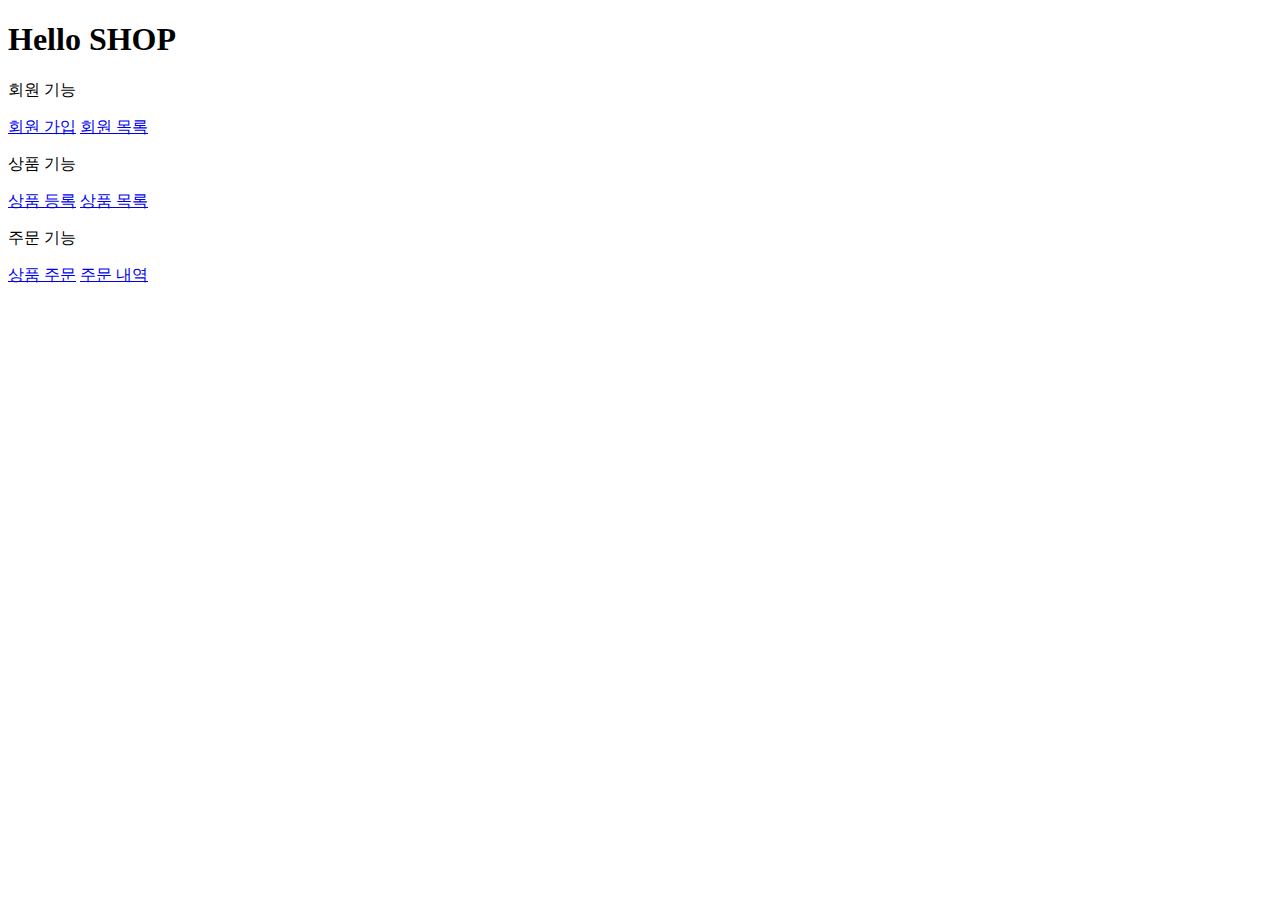
<file: src/main/resources/templates/home.html>
<!DOCTYPE HTML>
<html xmlns:th="http://www.thymeleaf.org">
<head th:replace="fragments/header :: header">
    <title>Hello</title>
    <meta http-equiv="Content-Type" content="text/html; charset=UTF-8"/>
</head>

<body>

<div class="container">
    <div th:replace="fragments/bodyHeader :: bodyHeader"></div>
    <div class="jumbotron">
        <h1>Hello SHOP</h1>
        <p class="lead">회원 기능</p>
        <p>
            <a class="btn btn-lg btn-secondary" href="/members/new">회원 가입</a>
            <a class="btn btn-lg btn-secondary" href="/members">회원 목록</a>
        </p>
        <p class="lead">상품 기능</p>
        <p>
            <a class="btn btn-lg btn-dark" href="/items/new">상품 등록</a>
            <a class="btn btn-lg btn-dark" href="/items">상품 목록</a>
        </p>
        <p class="lead">주문 기능</p>
        <p>
            <a class="btn btn-lg btn-info" href="/order">상품 주문</a>
            <a class="btn btn-lg btn-info" href="/orders">주문 내역</a>
        </p>
    </div>

    <div th:replace="fragments/footer :: footer" />
</div>

</body>
</html>
</file>
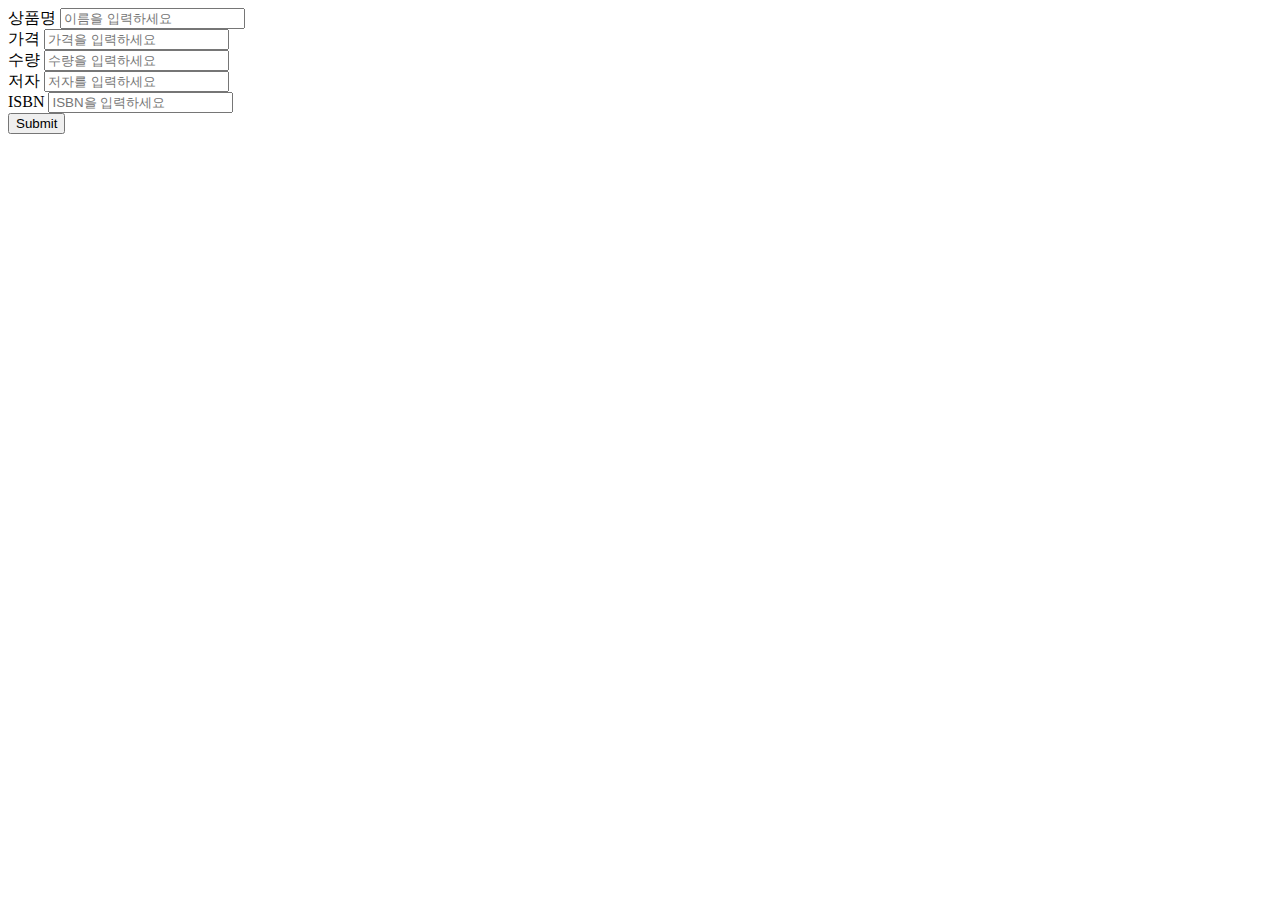
<file: src/main/resources/templates/items/createItemForm.html>
<!DOCTYPE HTML>
<html xmlns:th="http://www.thymeleaf.org">
<head th:replace="fragments/header :: header"/>
<body>
<div class="container">
    <div th:replace="fragments/bodyHeader :: bodyHeader"/>
    <form th:action="@{/items/new}" th:object="${form}" method="post">
        <div class="form-group">
            <label th:for="name">상품명</label>
            <input type="text" th:field="*{name}" class="form-control"
                   placeholder="이름을 입력하세요">
        </div>
        <div class="form-group">
            <label th:for="price">가격</label>
            <input type="number" th:field="*{price}" class="form-control"
                   placeholder="가격을 입력하세요">
        </div>
        <div class="form-group">
            <label th:for="stockQuantity">수량</label>
            <input type="number" th:field="*{stockQuantity}" class="formcontrol"
                   placeholder="수량을 입력하세요">
        </div>
        <div class="form-group">
            <label th:for="author">저자</label>
            <input type="text" th:field="*{author}" class="form-control"
                   placeholder="저자를 입력하세요">
        </div>
        <div class="form-group">
            <label th:for="isbn">ISBN</label>
            <input type="text" th:field="*{isbn}" class="form-control"
                   placeholder="ISBN을 입력하세요">
        </div>
        <button type="submit" class="btn btn-primary">Submit</button>
    </form>
    <br/>
    <div th:replace="fragments/footer :: footer"/>
</div> <!-- /container -->
</body>
</html>
</file>
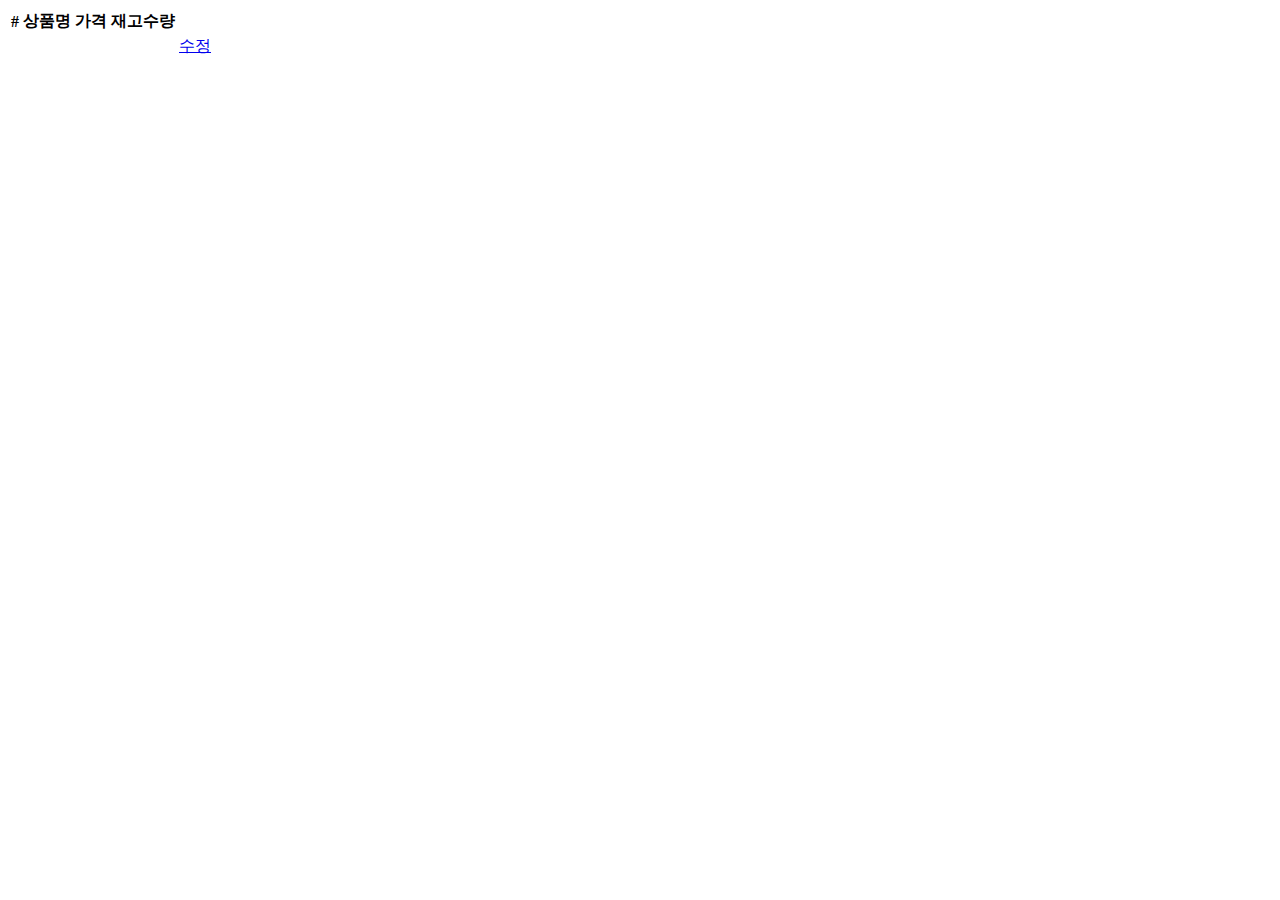
<file: src/main/resources/templates/items/itemList.html>
<!DOCTYPE HTML>
<html xmlns:th="http://www.thymeleaf.org">
<head th:replace="fragments/header :: header"/>
<body>
<div class="container">
    <div th:replace="fragments/bodyHeader :: bodyHeader"/>
    <div>
        <table class="table table-striped">
            <thead>
            <tr>
                <th>#</th>
                <th>상품명</th>
                <th>가격</th>
                <th>재고수량</th>
                <th></th>
            </tr>
            </thead>
            <tbody>
            <tr th:each="item : ${items}">
                <td th:text="${item.id}"></td>
                <td th:text="${item.name}"></td>
                <td th:text="${item.price}"></td>
                <td th:text="${item.stockQuantity}"></td>
                <td>
                    <a href="#" th:href="@{/items/{id}/edit (id=${item.id})}"
                       class="btn btn-primary" role="button">수정</a>
                </td>
            </tr>
            </tbody>
        </table>
    </div>
    <div th:replace="fragments/footer :: footer"/>
</div> <!-- /container -->
</body>
</html>
</file>
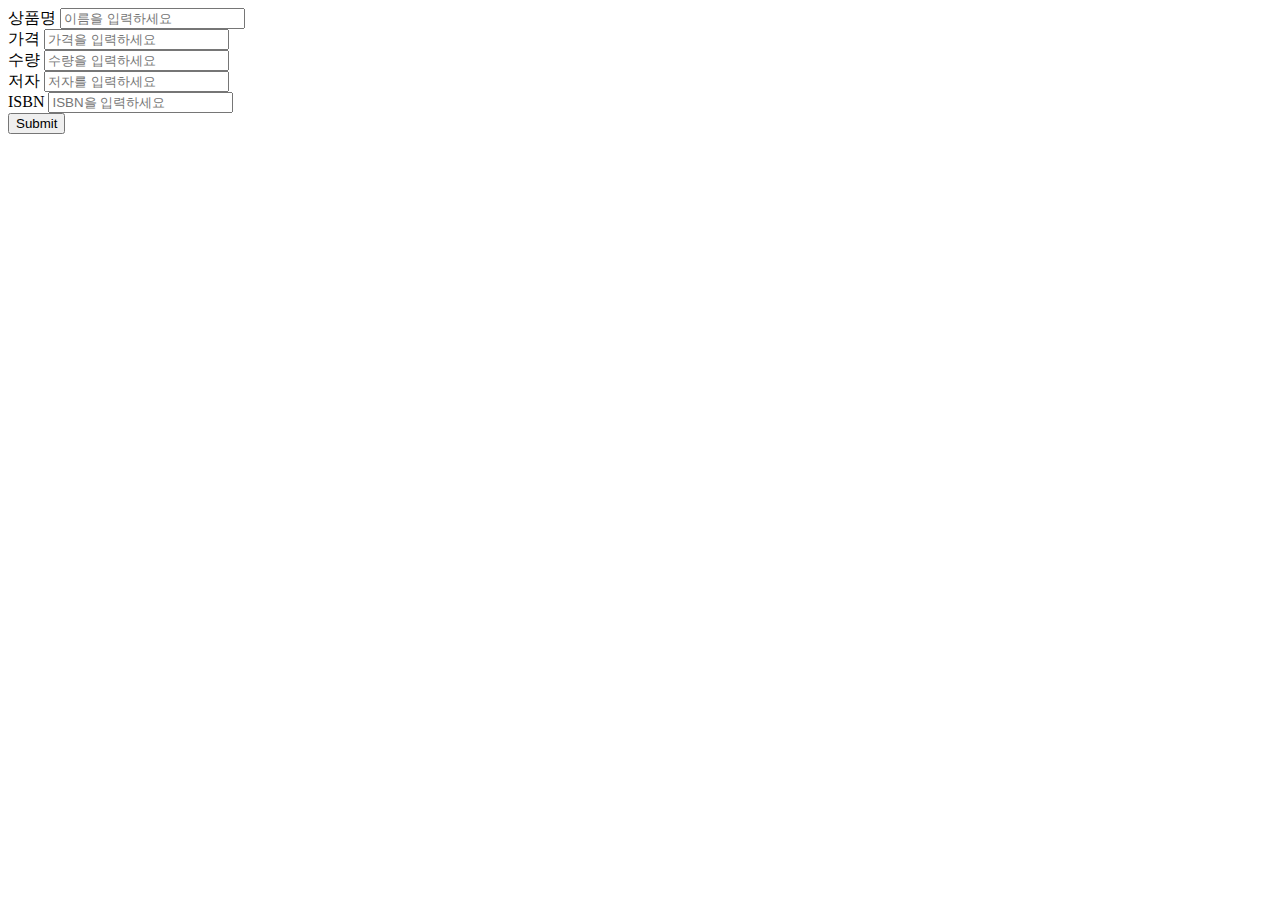
<file: src/main/resources/templates/items/updateItemForm.html>
<!DOCTYPE HTML>
<html xmlns:th="http://www.thymeleaf.org">
<head th:replace="fragments/header :: header"/>
<body>
<div class="container">
    <div th:replace="fragments/bodyHeader :: bodyHeader"/>
    <form th:object="${form}" method="post">
        <!-- id -->
        <input type="hidden" th:field="*{id}"/>
        <div class="form-group">
            <label th:for="name">상품명</label>
            <input type="text" th:field="*{name}" class="form-control"
                   placeholder="이름을 입력하세요"/>
        </div>
        <div class="form-group">
            <label th:for="price">가격</label>
            <input type="number" th:field="*{price}" class="form-control"
                   placeholder="가격을 입력하세요"/>
        </div>
        <div class="form-group">
            <label th:for="stockQuantity">수량</label>
            <input type="number" th:field="*{stockQuantity}" class="formcontrol"
                   placeholder="수량을 입력하세요"/>
        </div>
        <div class="form-group">
            <label th:for="author">저자</label>
            <input type="text" th:field="*{author}" class="form-control"
                   placeholder="저자를 입력하세요"/>
        </div>
        <div class="form-group">
            <label th:for="isbn">ISBN</label>
            <input type="text" th:field="*{isbn}" class="form-control"
                   placeholder="ISBN을 입력하세요"/>
        </div>
        <button type="submit" class="btn btn-primary">Submit</button>
    </form>
    <div th:replace="fragments/footer :: footer"/>
</div> <!-- /container -->
</body>
</html>
</file>
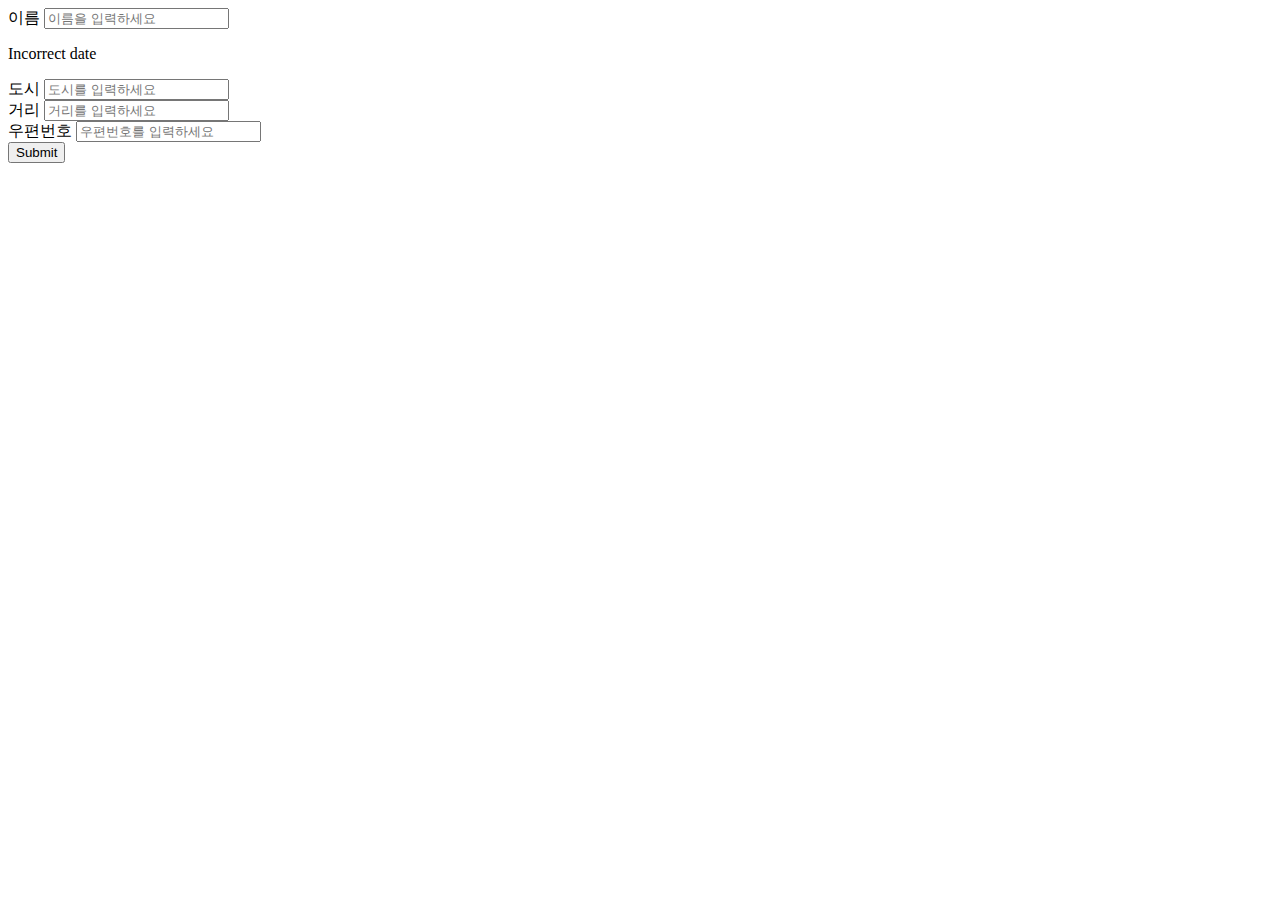
<file: src/main/resources/templates/members/createMemberForm.html>
<!DOCTYPE html>
<html lang="ko" xmlns:th="http://www.thymeleaf.org">
<head th:replace="fragments/header :: header" />
<style>
    .fieldError {
        border-color: #bd2130;
    }
</style>
<body>
<div class="container">
    <div th:replace="fragments/bodyHeader :: bodyHeader"/>
    <form role="form" action="/members/new" th:object="${memberForm}"
          method="post">
        <div class="form-group">
            <label th:for="name">이름</label>
            <input type="text" th:field="*{name}" class="form-control"
                   placeholder="이름을 입력하세요"
                   th:class="${#fields.hasErrors('name')}? 'form-control
fieldError' : 'form-control'">
            <p th:if="${#fields.hasErrors('name')}"
               th:errors="*{name}">Incorrect date</p>
        </div>
        <div class="form-group">
            <label th:for="city">도시</label>
            <input type="text" th:field="*{city}" class="form-control"
                   placeholder="도시를 입력하세요">
        </div>
        <div class="form-group">
            <label th:for="street">거리</label>
            <input type="text" th:field="*{street}" class="form-control"
                   placeholder="거리를 입력하세요">
        </div>
        <div class="form-group">
            <label th:for="zipcode">우편번호</label>
            <input type="text" th:field="*{zipcode}" class="form-control"
                   placeholder="우편번호를 입력하세요">
        </div>
        <button type="submit" class="btn btn-primary">Submit</button>
    </form>
    <br/>
    <div th:replace="fragments/footer :: footer" />
</div> <!-- /container -->

</body>
</html>
</file>
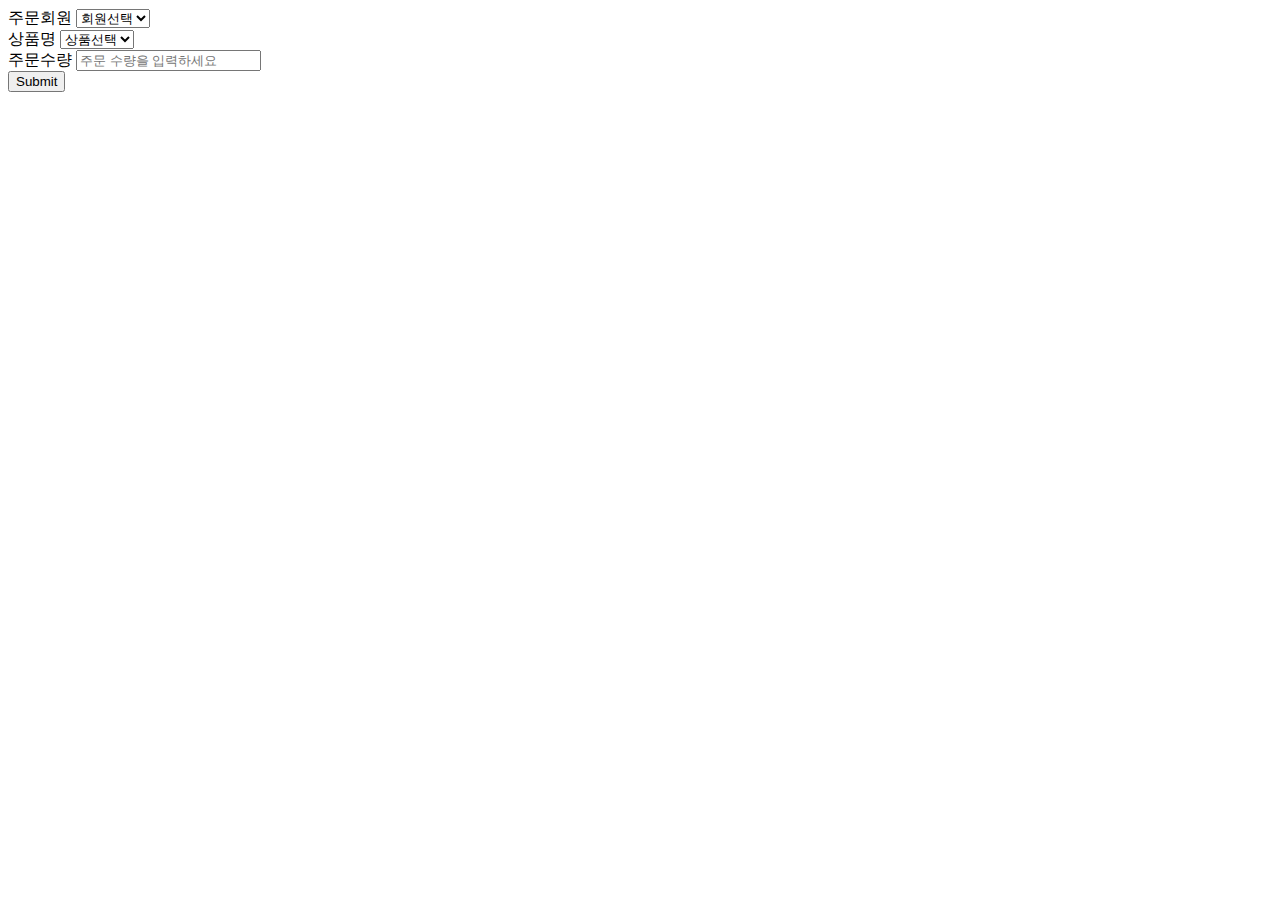
<file: src/main/resources/templates/order/orderForm.html>
<!DOCTYPE HTML>
<html xmlns:th="http://www.thymeleaf.org">
<head th:replace="fragments/header :: header"/>
<body>
<div class="container">
    <div th:replace="fragments/bodyHeader :: bodyHeader"/>
    <form action="/order" method="post" role="form">
        <div class="form-group">
            <label for="member">주문회원</label>
            <select class="form-control" id="member" name="memberId">
                <option value="">회원선택</option>
                <option th:each="member : ${members}"
                        th:text="${member.name}"
                        th:value="${member.id}"/>
            </select>
        </div>
        <div class="form-group">
        <label for="item">상품명</label>
        <select class="form-control" id="item" name="itemId">
            <option value="">상품선택</option>
            <option th:each="item : ${items}"
                    th:text="${item.name}"
                    th:value="${item.id}"/>
        </select>
        </div>
        <div class="form-group">
            <label for="count">주문수량</label>
            <input class="form-control" id="count" name="count" placeholder="주문 수량을 입력하세요" type="number">
        </div>
        <button class="btn btn-primary" type="submit">Submit</button>
    </form>
    <br/>
    <div th:replace="fragments/footer :: footer"/>
</div> <!-- /container -->

</body>
</html>
</file>
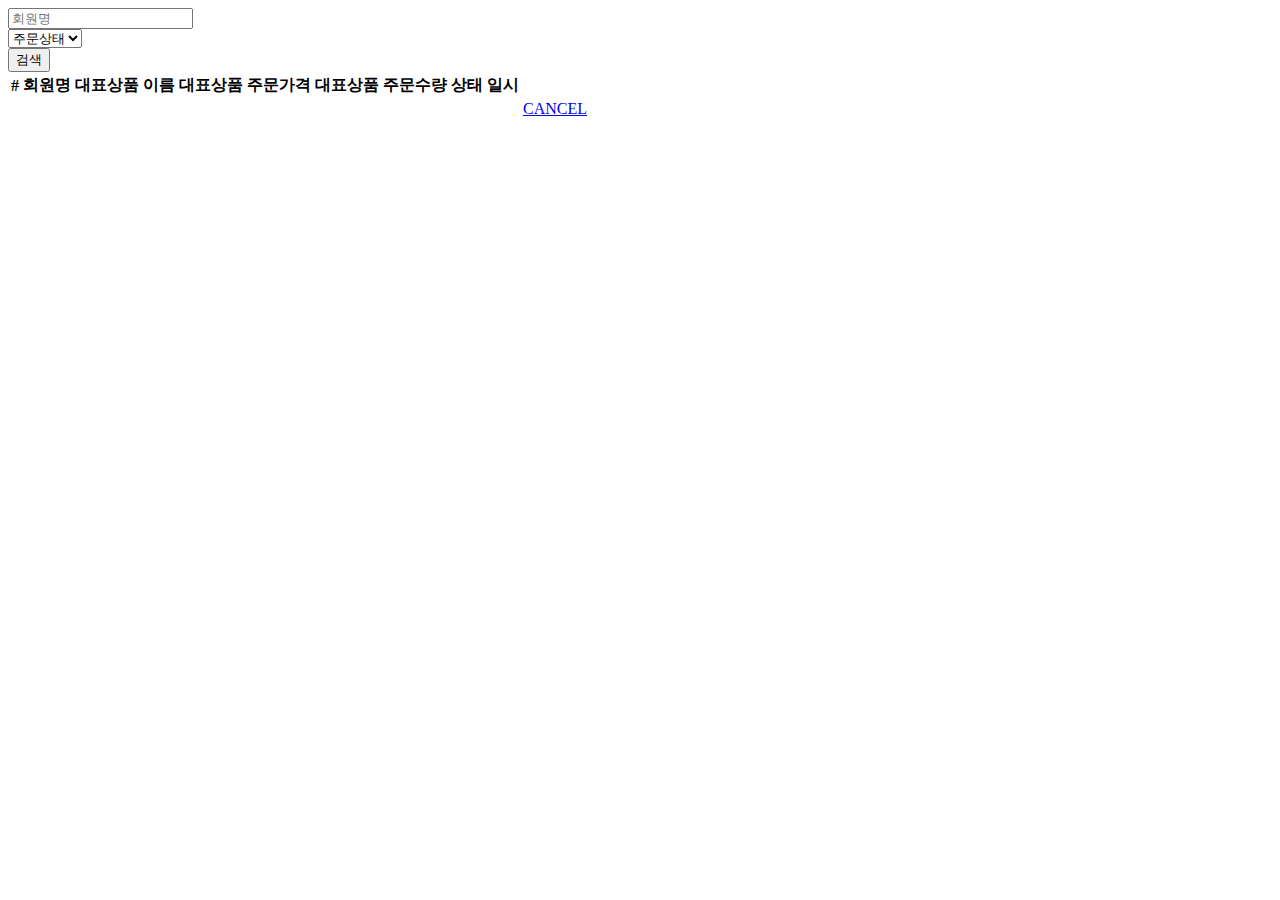
<file: src/main/resources/templates/order/orderList.html>
<!DOCTYPE HTML>
<html xmlns:th="http://www.thymeleaf.org">
<head th:replace="fragments/header :: header"/>
<body>
<div class="container">
    <div th:replace="fragments/bodyHeader :: bodyHeader"/>
    <div>
        <div>
            <form class="form-inline" th:object="${orderSearch}">
                <div class="form-group mb-2">
                    <input class="form-control" placeholder="회원명" th:field="*{memberName}" type="text"/>
                </div>
                <div class="form-group mx-sm-1 mb-2">
                    <select class="form-control" th:field="*{orderStatus}">
                        <option value="">주문상태</option>
                        <option th:each="status : ${T(jpabook.jpashop.domain.OrderStatus).values()}"
                                th:text="${status}"
                                th:value="${status}">option
                        </option>
                    </select>
                </div>
                <button class="btn btn-primary mb-2" type="submit">검색</button>
            </form>
        </div>

        <table class="table table-striped">
            <thead>
            <tr>
                <th>#</th>
                <th>회원명</th>
                <th>대표상품 이름</th>
                <th>대표상품 주문가격</th>
                <th>대표상품 주문수량</th>
                <th>상태</th>
                <th>일시</th>
                <th></th>
            </tr>
            </thead>
            <tbody>
            <tr th:each="item : ${orders}">
                <td th:text="${item.id}"></td>
                <td th:text="${item.member.name}"></td>
                <td th:text="${item.orderItems[0].item.name}"></td>
                <td th:text="${item.orderItems[0].orderPrice}"></td>
                <td th:text="${item.orderItems[0].count}"></td>
                <td th:text="${item.status}"></td>
                <td th:text="${item.orderDate}"></td>
                <td>
                    <a th:if="${item.status.name() == 'ORDER'}" href="#"
                       th:href="'javascript:cancel('+${item.id}+')'" class="btn btn-danger">
                        CANCEL</a>
                </td>
            </tr>
            </tbody>
        </table>
    </div>
    <div th:replace="fragments/footer :: footer"/>
</div> <!-- /container -->
</body>
<script>
    function cancel(id) {
        var form = document.createElement("form");
        form.setAttribute("method", "post");
        form.setAttribute("action", "/orders/" + id + "/cancel");
        document.body.appendChild(form);
        form.submit();
   }
</script>
</html>
</file>
